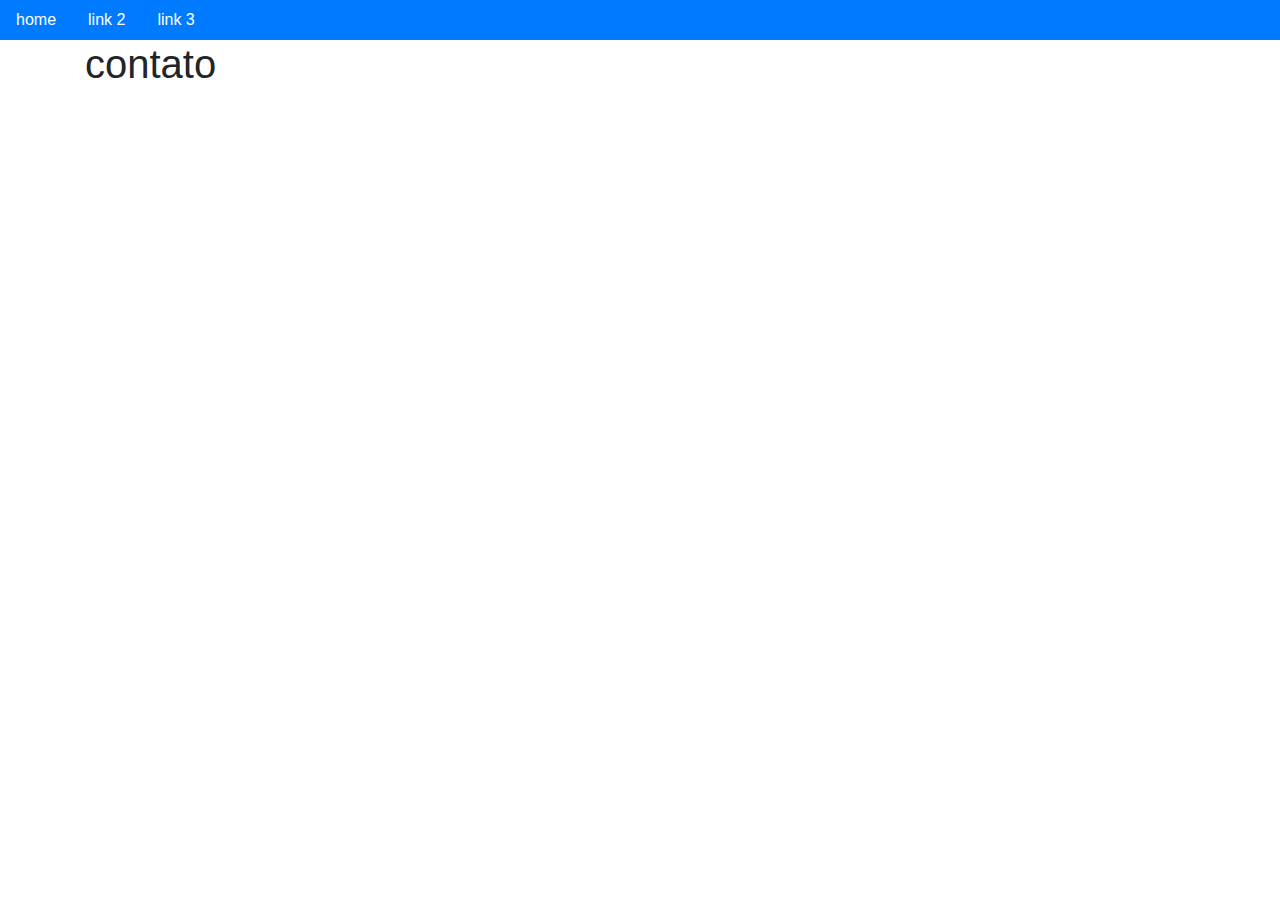
<file: contato.html>
<!DOCTYPE html>
<html lang="en">
<head>
	<meta charset="UTF-8">
	<meta name="viewport" content="width=device-width">
	<title>Document</title>
	<link rel="stylesheet" href="./assets/css/bootstrap.min.css">
	<link rel="stylesheet" href="./assets/css/style.css">
</head>
<body>
	<header>
		<nav class="nav bg-primary">
			<a href="index.html" class="nav-link text-white">home</a>
			<a href="#" class="nav-link text-white">link 2</a>
			<a href="#" class="nav-link text-white">link 3</a>
		</nav>
	</header>
    <div class="container">
  
        <h1>contato</h1>



        
    </div>

</body>
</html>
</file>
<file: assets/css/style.css>
img {
	max-width: 100%;
	max-height: 200px;
}
</file>
